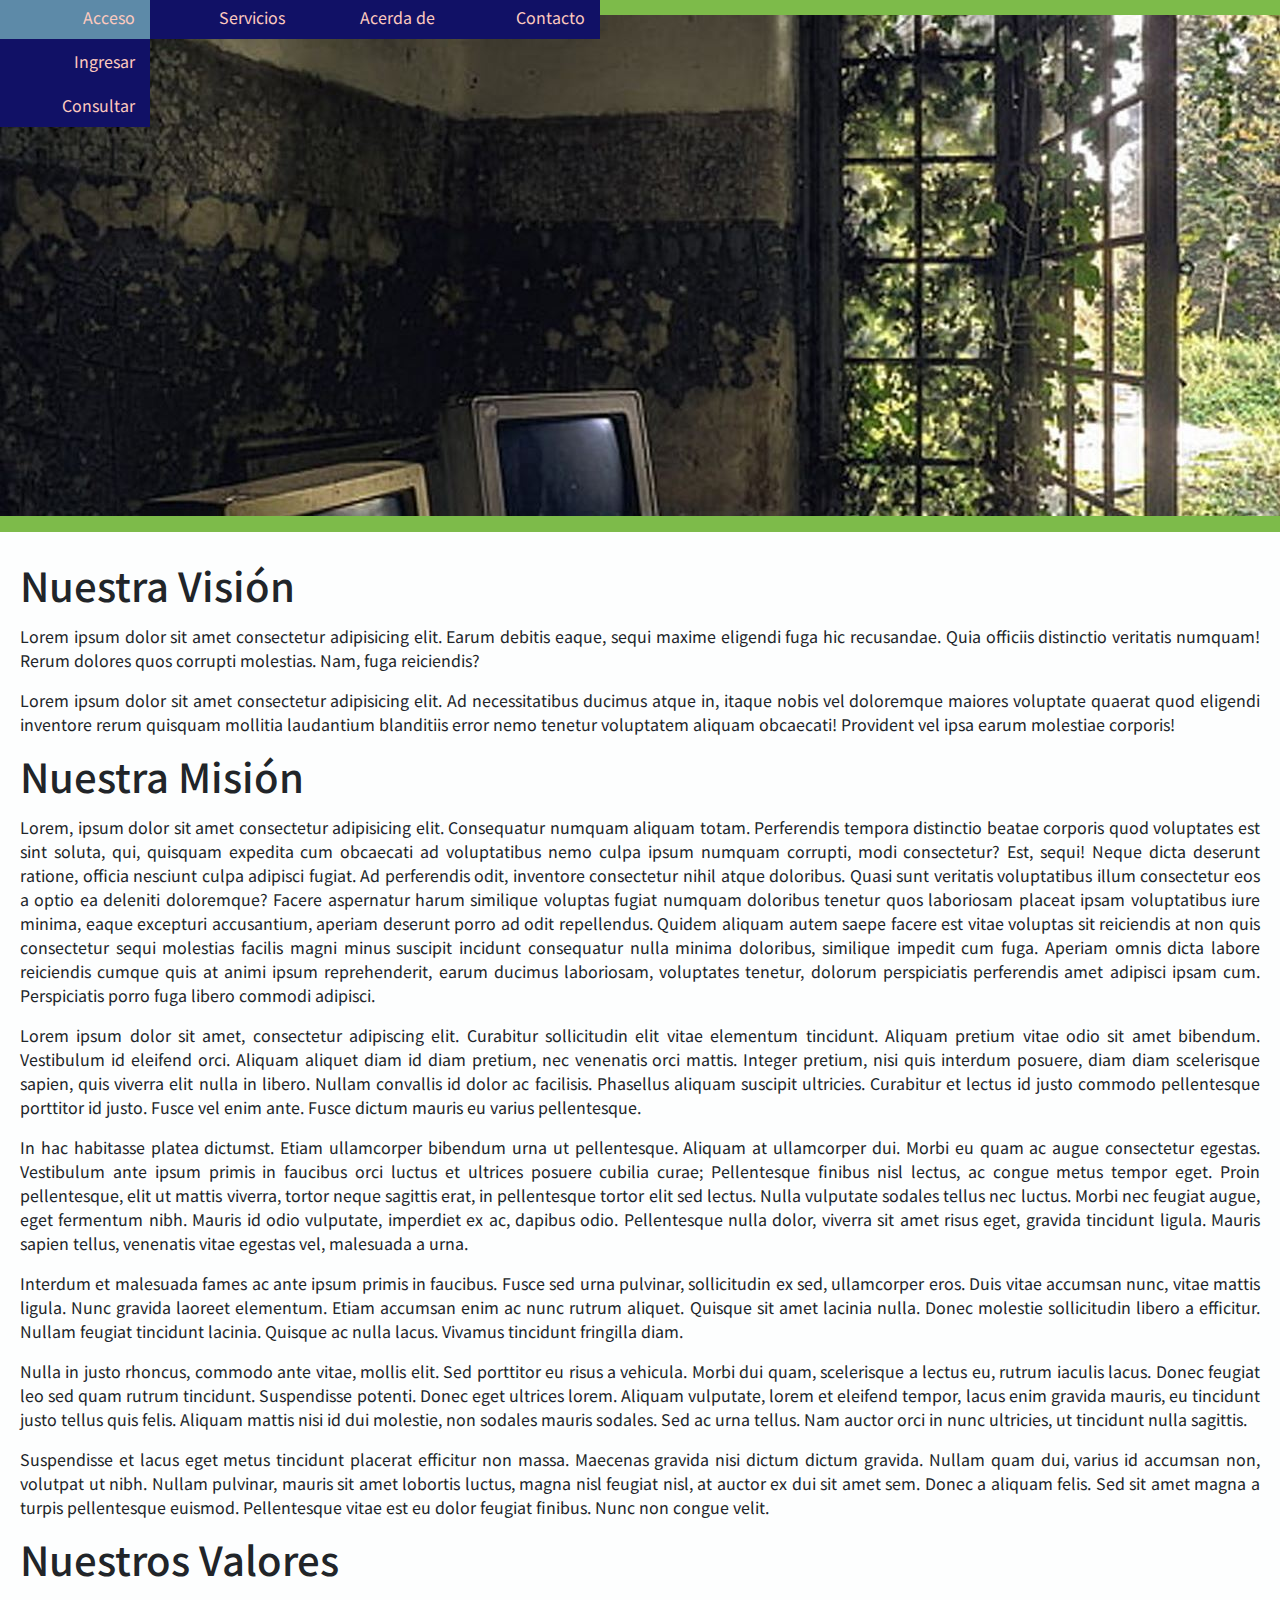
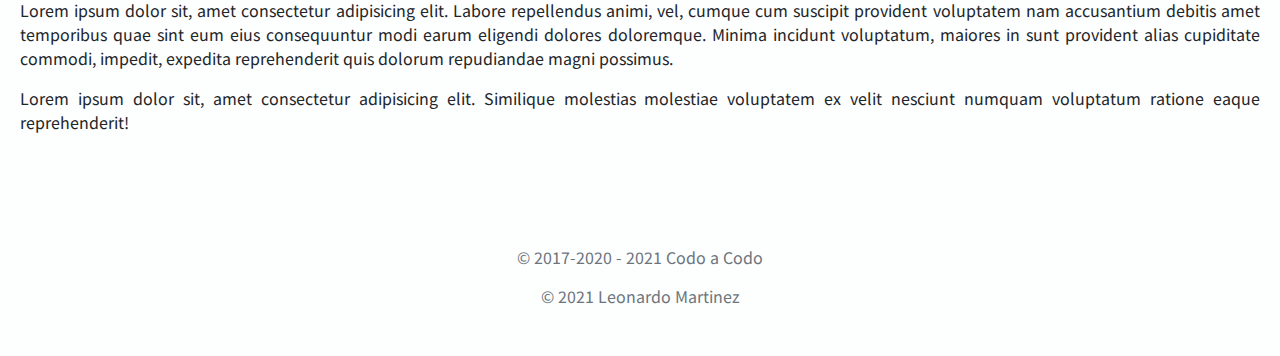
<file: src/main/webapp/index.html>
<!doctype html>
<html lang="es">

<head>
    <title>Proyecto CAC Final</title>
    <!-- Required meta tags -->
    <meta charset="utf-8">
    <meta name="viewport" content="width=device-width, initial-scale=1, shrink-to-fit=no">


    <!-- Bootstrap CSS integrity="sha384-ggOyR0iXCbMQv3Xipma34MD+dH/1fQ784/j6cY/iJTQUOhcWr7x9JvoRxT2MZw1T" crossorigin="anonymous"-->
    <link rel="stylesheet" href="https://stackpath.bootstrapcdn.com/bootstrap/4.5.1/css/bootstrap.min.css" >

    <!-- CSS agregados 
    <link rel="stylesheet" href="./visual/css/estilo.css"> -->
    <link href="./visual/css/estilo.css" rel="stylesheet" type="text/css">

</head>
<header>
    <nav>
        <!-- Content here -->
        <div id="header">
            <ul class="nav">
                <li> <a href="#">Acceso</a>
                    <ul>
                        <li>
                            <a href="./visual/login.html" id="m11">Ingresar</a>
                        </li>
                        <li>
                            <a href="#" id="m12">Consultar</a>
                            <ul>
                                <li>
                                    <a href="./visual/pedidosUsuario.jsp" id="m121">Pedidos</a>
                                </li>
                                <li>
                                    <a href="#" id="m122">Creditos</a>
                                </li>
                            </ul>
                        </li>
                    </ul>
                </li>
                <li>
                    <a href="#">Servicios</a>
                    <ul>
                        <li>
                            <a href="#" id="m21">Venta</a>
                        </li>
                        <li>
                            <a href="#" id="m22">Colocación</a>
                        </li>
                        <li>
                            <a href="#" id="m23">Reparación</a>
                        </li>
                        <li>
                            <a href="#" id="m24">Pedidos</a>
                            <ul>
                                <li>
                                    <a href="./visual/pedido.jsp" id="m241">Nuevo</a>
                                </li>
                                <li>
                                    <a href="#" id="m242">Listar</a>
                                </li>
                            </ul>

                        </li>
                    </ul>
                </li>
                <li>
                    <a href="#" id="m3">Acerda de</a>
                    <ul>
                        <li>
                            <a href="#Vision" id="m31">Vision</a>
                        </li>
                        <li>
                            <a href="#Mision" id="m32">Misión</a>
                        </li>
                        <li>
                            <a href="#Valores" id="m33">Valores</a>
                        </li>
                    </ul>
                </li>
                <li>
                    <a href="#" id="m4">Contacto</a>
                </li>


            </ul>

        </div>
    </nav>
</header>
<!-- IMAGEN -->
<div class="imagen">
    <hr>
    <img src="./visual/img/fondo11.jpg" alt="Imágen de fondd">
    <hr>
</div>
<!-- texto -->
<section>
    <div class="texto">
        <article id="Vision">
            <h1>Nuestra Visión</h1>
            <p>Lorem ipsum dolor sit amet consectetur adipisicing elit. Earum debitis eaque, sequi maxime eligendi fuga hic recusandae. Quia officiis distinctio veritatis numquam! Rerum dolores quos corrupti molestias. Nam, fuga reiciendis?
            </p>
            <p>Lorem ipsum dolor sit amet consectetur adipisicing elit. Ad necessitatibus ducimus atque in, itaque nobis vel doloremque maiores voluptate quaerat quod eligendi inventore rerum quisquam mollitia laudantium blanditiis error nemo tenetur voluptatem
                aliquam obcaecati! Provident vel ipsa earum molestiae corporis!
            </p>

        </article>

        <article id="Mision">
            <h1>Nuestra Misión</h1>
            <p>Lorem, ipsum dolor sit amet consectetur adipisicing elit. Consequatur numquam aliquam totam. Perferendis tempora distinctio beatae corporis quod voluptates est sint soluta, qui, quisquam expedita cum obcaecati ad voluptatibus nemo culpa ipsum
                numquam corrupti, modi consectetur? Est, sequi! Neque dicta deserunt ratione, officia nesciunt culpa adipisci fugiat. Ad perferendis odit, inventore consectetur nihil atque doloribus. Quasi sunt veritatis voluptatibus illum consectetur
                eos a optio ea deleniti doloremque? Facere aspernatur harum similique voluptas fugiat numquam doloribus tenetur quos laboriosam placeat ipsam voluptatibus iure minima, eaque excepturi accusantium, aperiam deserunt porro ad odit repellendus.
                Quidem aliquam autem saepe facere est vitae voluptas sit reiciendis at non quis consectetur sequi molestias facilis magni minus suscipit incidunt consequatur nulla minima doloribus, similique impedit cum fuga. Aperiam omnis dicta labore
                reiciendis cumque quis at animi ipsum reprehenderit, earum ducimus laboriosam, voluptates tenetur, dolorum perspiciatis perferendis amet adipisci ipsam cum. Perspiciatis porro fuga libero commodi adipisci.
            </p>
            <p>Lorem ipsum dolor sit amet, consectetur adipiscing elit. Curabitur sollicitudin elit vitae elementum tincidunt. Aliquam pretium vitae odio sit amet bibendum. Vestibulum id eleifend orci. Aliquam aliquet diam id diam pretium, nec venenatis
                orci mattis. Integer pretium, nisi quis interdum posuere, diam diam scelerisque sapien, quis viverra elit nulla in libero. Nullam convallis id dolor ac facilisis. Phasellus aliquam suscipit ultricies. Curabitur et lectus id justo commodo
                pellentesque porttitor id justo. Fusce vel enim ante. Fusce dictum mauris eu varius pellentesque.
            </p>
            <p> In hac habitasse platea dictumst. Etiam ullamcorper bibendum urna ut pellentesque. Aliquam at ullamcorper dui. Morbi eu quam ac augue consectetur egestas. Vestibulum ante ipsum primis in faucibus orci luctus et ultrices posuere cubilia curae;
                Pellentesque finibus nisl lectus, ac congue metus tempor eget. Proin pellentesque, elit ut mattis viverra, tortor neque sagittis erat, in pellentesque tortor elit sed lectus. Nulla vulputate sodales tellus nec luctus. Morbi nec feugiat
                augue, eget fermentum nibh. Mauris id odio vulputate, imperdiet ex ac, dapibus odio. Pellentesque nulla dolor, viverra sit amet risus eget, gravida tincidunt ligula. Mauris sapien tellus, venenatis vitae egestas vel, malesuada a urna.
            </p>
            <p> Interdum et malesuada fames ac ante ipsum primis in faucibus. Fusce sed urna pulvinar, sollicitudin ex sed, ullamcorper eros. Duis vitae accumsan nunc, vitae mattis ligula. Nunc gravida laoreet elementum. Etiam accumsan enim ac nunc rutrum
                aliquet. Quisque sit amet lacinia nulla. Donec molestie sollicitudin libero a efficitur. Nullam feugiat tincidunt lacinia. Quisque ac nulla lacus. Vivamus tincidunt fringilla diam.
            </p>
            <p> Nulla in justo rhoncus, commodo ante vitae, mollis elit. Sed porttitor eu risus a vehicula. Morbi dui quam, scelerisque a lectus eu, rutrum iaculis lacus. Donec feugiat leo sed quam rutrum tincidunt. Suspendisse potenti. Donec eget ultrices
                lorem. Aliquam vulputate, lorem et eleifend tempor, lacus enim gravida mauris, eu tincidunt justo tellus quis felis. Aliquam mattis nisi id dui molestie, non sodales mauris sodales. Sed ac urna tellus. Nam auctor orci in nunc ultricies,
                ut tincidunt nulla sagittis.
            </p>
            <p> Suspendisse et lacus eget metus tincidunt placerat efficitur non massa. Maecenas gravida nisi dictum dictum gravida. Nullam quam dui, varius id accumsan non, volutpat ut nibh. Nullam pulvinar, mauris sit amet lobortis luctus, magna nisl feugiat
                nisl, at auctor ex dui sit amet sem. Donec a aliquam felis. Sed sit amet magna a turpis pellentesque euismod. Pellentesque vitae est eu dolor feugiat finibus. Nunc non congue velit.
            </p>
        </article>
        <article id="Valores">
            <h1> Nuestros Valores </h1>
            <p>Lorem ipsum dolor sit, amet consectetur adipisicing elit. Labore repellendus animi, vel, cumque cum suscipit provident voluptatem nam accusantium debitis amet temporibus quae sint eum eius consequuntur modi earum eligendi dolores doloremque.
                Minima incidunt voluptatum, maiores in sunt provident alias cupiditate commodi, impedit, expedita reprehenderit quis dolorum repudiandae magni possimus.
            </p>
            <p>Lorem ipsum dolor sit, amet consectetur adipisicing elit. Similique molestias molestiae voluptatem ex velit nesciunt numquam voluptatum ratione eaque reprehenderit!
            </p>

        </article>

    </div>

</section>

<footer class="my-5 pt-5 text-muted text-center text-small">
    <p class="mb-1">&copy; 2017-2020 - 2021 Codo a Codo</p>
    <p class="mb-1">&copy; 2021 Leonardo Martinez</p>
</footer>


</div>




<!-- Optional JavaScript -->
<script src="./visual/js/custom.js"></script>
<script src="./visual/js/form-validation.js"></script>
<script src="./visual/js/jquery.js"></script>
<script src="./visual/js/jquery.magnific-popup.min.js"></script>
<script src="./visual/js/jquery.stellar.min.js"></script>
<script src="./visual/js/smoothscroll.js"></script>

<!-- jQuery first, then Popper.js, then Bootstrap JS -->
<script src="https://code.jquery.com/jquery-3.3.1.slim.min.js" integrity="sha384-q8i/X+965DzO0rT7abK41JStQIAqVgRVzpbzo5smXKp4YfRvH+8abtTE1Pi6jizo" crossorigin="anonymous"></script>
<script src="https://cdnjs.cloudflare.com/ajax/libs/popper.js/1.14.7/umd/popper.min.js" integrity="sha384-UO2eT0CpHqdSJQ6hJty5KVphtPhzWj9WO1clHTMGa3JDZwrnQq4sF86dIHNDz0W1" crossorigin="anonymous"></script>
<script src="https://stackpath.bootstrapcdn.com/bootstrap/4.3.1/js/bootstrap.min.js" integrity="sha384-JjSmVgyd0p3pXB1rRibZUAYoIIy6OrQ6VrjIEaFf/nJGzIxFDsf4x0xIM+B07jRM" crossorigin="anonymous"></script>
</body>

</html>
</file>
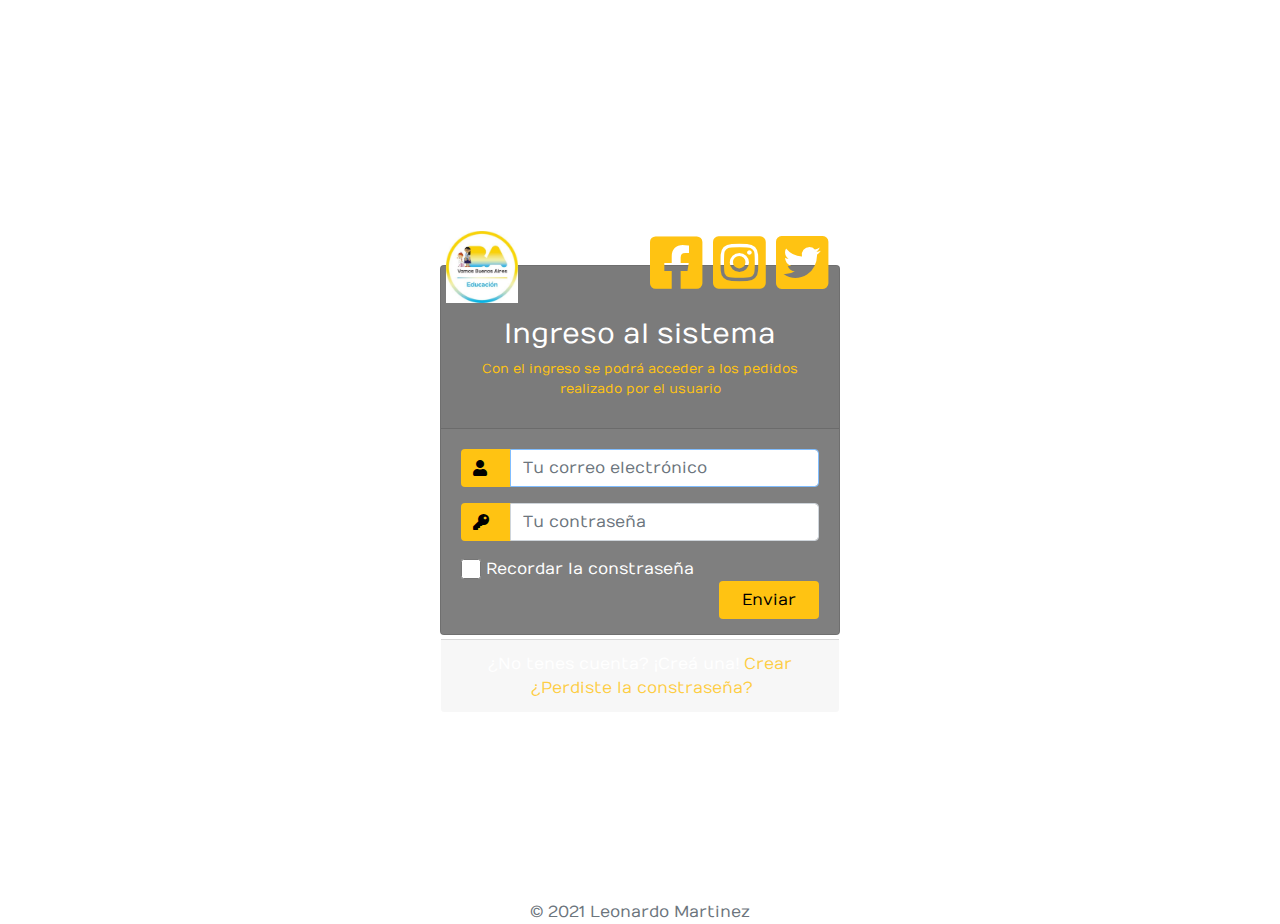
<file: src/main/webapp/visual/login.html>
<!doctype html>
<html lang="es">

<head>
    <title>Ingreso al Sistema</title>
    <!-- Required meta tags -->
    <meta charset="utf-8">
    <meta name="viewport" content="width=device-width, initial-scale=1, shrink-to-fit=no">

    <!--Bootsrap 4 CDN-->
    <link rel="stylesheet" href="https://stackpath.bootstrapcdn.com/bootstrap/4.3.1/css/bootstrap.min.css">

    <!--Fontawesome CDN-->
    <link rel="stylesheet" href="https://use.fontawesome.com/releases/v5.12.1/css/all.css">

    <!--Custom styles-->
    <link rel="stylesheet" type="text/css" href="./css/estiloLogin.css">
</head>


<body>
    <div class="container">
        <div class="d-flex justify-content-center h-100">
            <div class="card">
                <div class="card-header">

                    <h3> Ingreso al sistema </h3>
                    <p class="lead">Con el ingreso se podrá acceder a los pedidos realizado por el usuario</p>
                    <div class="d-flex justify-content-end social_icon">
                        <span> <a href="https://www.facebook.com/"> <i class="fab fa-facebook-square">   </i> </a> </span>
                        <span> <a href="https://www.instagram.com/"> <i class="fab fa-instagram-square">  </i> </a> </span>
                        <span> <a href="https://twitter.com"> <i class="fab fa-twitter-square">    </i> </a> </span>
                    </div>
                    <div class="d-flex justify-content-end logo_icon">
                        <img src="./img/logo.jpg" alt="Logo caba">

                    </div>
                    <!-- class="d-block mx-auto mb-4" -->
                </div>
                <div class="card-body">
                    <form action="checklogin.jsp" method="POST">
                        <div class="input-group form-group">
                            <div class="input-group-prepend">
                                <span class="input-group-text"><i class="fas fa-user"></i></span>
                            </div>
                            <input type="text" name="inputEmail" class="form-control"  placeholder="Tu correo electrónico"  required autofocus>
                        </div>
                        <div class="input-group form-group">
                            <div class="input-group-prepend">
                                <span class="input-group-text"><i class="fas fa-key"></i></span>
                            </div>
                            <input type="password" name="inputPassword"  class="form-control"  placeholder="Tu contraseña" required>
                        </div>
                        <div class="row align-items-center remember">
                            <input type="checkbox" name="recordar"  >Recordar la constraseña
                        </div>
                        <div class="form-group">
                            <input type="submit" value="Enviar" class="btn float-right login_btn">
                            
                        </div>
                    </form>
                </div>
                <div class="card-footer">
                    <div class="d-flex justify-content-center links">
                        ¿No tenes cuenta? ¡Creá una!<a href="crearUsuario.jsp.html">Crear</a>
                    </div>
                    <div class="d-flex justify-content-center links">
                        <a href="#">¿Perdiste la constraseña?</a>
                    </div>
                </div>
            </div>

        </div>
    </div>
    <footer class=" text-muted text-center text-small">
        <p class="mb-1">&copy; 2021 Leonardo Martinez</p>
    </footer>


    <script src="./js/form-validation.js"></script>
</body>

</html>
</file>
<file: src/main/webapp/visual/css/estilo.css>
@import url('https://fonts.googleapis.com/css2?family=PT+Serif&display=swap');
@import url('https://fonts.googleapis.com/css2?family=Noto+Sans+JP&display=swap');
* {
    margin: 0px;
    padding: 0px;
    box-sizing: border-box;
}

body {
    background: #fdfefecc;
    font-family: 'Noto Sans JP', sans-serif;
    /* font-family: 'PT Serif', serif; */
}

p {
    margin-top: 15px;
}

hr {
    background-color: rgb(125, 187, 74);
    height: 20px;
    margin-top: -5px;
    margin-bottom: -1px;
}

#header {
    margin: 0px;
    width: 600px;
    position: fixed;
    z-index: 2;
    text-align: right;
}

ul {
    list-style: none;
}

.nav li a {
    background-color: #111166;
    min-width: 150px;
    color: #fecabf;
    text-decoration: none;
    padding: 10px 15px;
    display: block;
}

.nav li a:hover {
    background-color: #5d8aa8;
}

.nav li ul {
    display: none;
    position: absolute;
    min-width: 150px;
}

.nav li:hover>ul {
    display: block;
}

.nav>li {
    float: left;
}

.nav li ul li {
    position: relative;
}

.nav li ul li ul {
    right: -150px;
    top: 0px;
}

.imagen {
    z-index: 1;
    position: relative;
    margin: 0px;
}

.texto {
    z-index: 1;
    position: relative;
    margin: 30px 20px 20px 20px;
    text-align: justify;
}
</file>
<file: src/main/webapp/visual/css/estiloLogin.css>
@import url('https://fonts.googleapis.com/css?family=Numans');
html,
body {
    background-image: url('http://getwallpapers.com/wallpaper/full/a/5/d/544750.jpg');
    background-size: cover;
    background-repeat: no-repeat;
    height: 100%;
    /* padding-top: 2rem; */
    font-family: 'Numans', sans-serif;
}

.container {
    height: 100%;
    align-content: center;
}

.card {
    height: 370px;
    margin-top: auto;
    margin-bottom: auto;
    width: 400px;
    background-color: rgba(0, 0, 0, 0.5) !important;
}

.social_icon span {
    font-size: 60px;
    margin-left: 10px;
    color: #FFC312;
}

.social_icon span:hover {
    color: white;
    cursor: pointer;
}

.card-header h3 {
    color: white;
    padding-top: 2.5rem;
    text-align: center;
}

.card-header p {
    color: #FFC312;
    font-size: smaller;
    text-align: center;
}

.social_icon {
    position: absolute;
    right: 10px;
    top: -45px;
}

.logo_icon {
    position: absolute;
    left: 5px;
    top: -35px;
    width: 72px;
    height: 72px;
}

.social_icon a {
    color: #FFC312;
}

.input-group-prepend span {
    width: 50px;
    background-color: #FFC312;
    color: black;
    border: 0 !important;
}

input:focus {
    outline: 0 0 0 0 !important;
    box-shadow: 0 0 0 0 !important;
}

.remember {
    color: white;
}

.remember input {
    width: 20px;
    height: 20px;
    margin-left: 15px;
    margin-right: 5px;
}

.login_btn {
    color: black;
    background-color: #FFC312;
    width: 100px;
}

.login_btn:hover {
    color: black;
    background-color: white;
}

.links {
    color: white;
}

.links a {
    margin-left: 4px;
    color: #FFC312cc;
}
</file>
